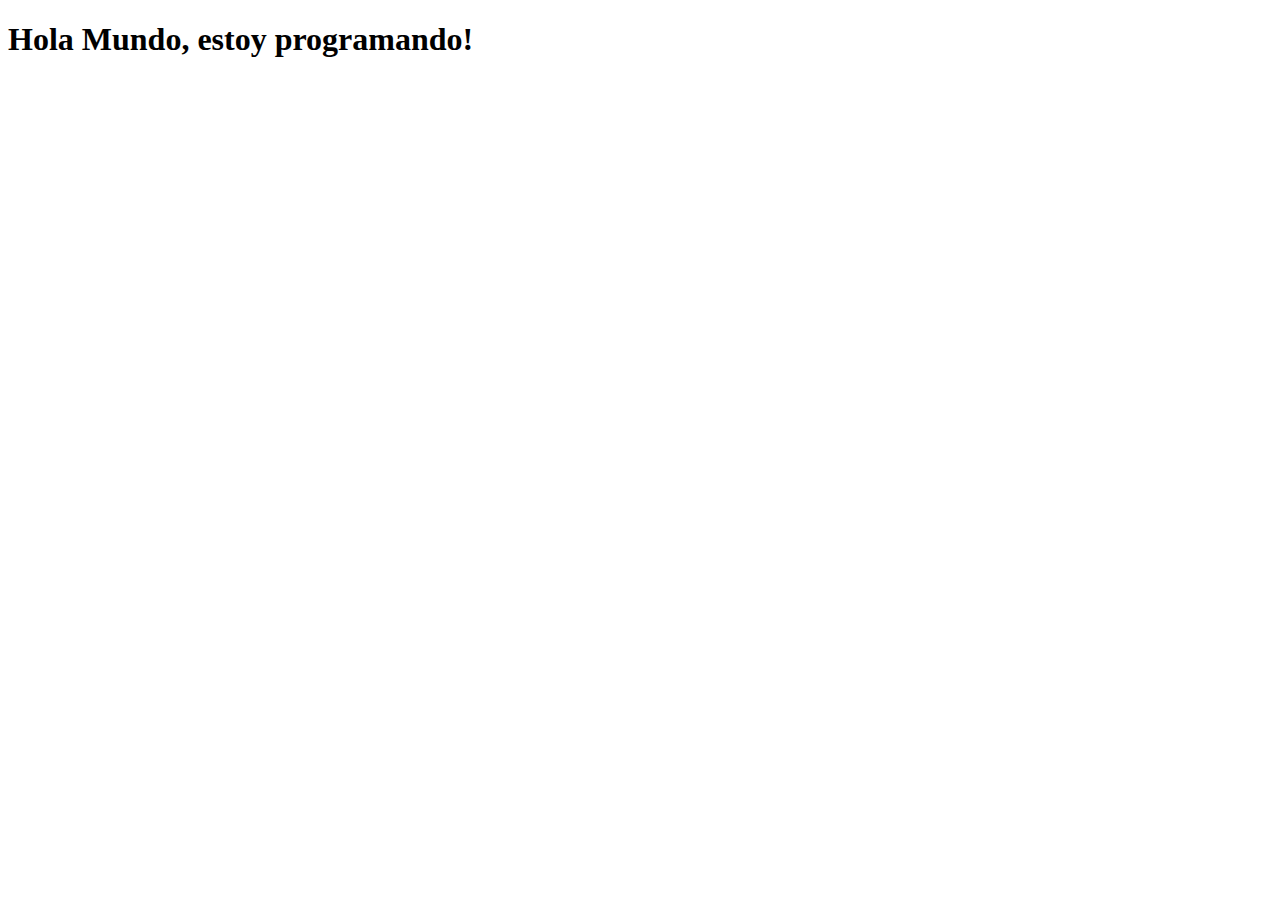
<file: index.html>
<!DOCTYPE html>
<html lang="en">
<head>
    <meta charset="UTF-8">
    <meta http-equiv="X-UA-Compatible" content="IE=edge">
    <meta name="viewport" content="width=device-width, initial-scale=1.0">
    <title>Document</title>
    
   <!--<script defer src="./src/index.js"></script>  -->

</head>
<body>
    <h1>Hola Mundo, estoy programando!</h1>
    <!-- 
        <script> 
        console.log('"Hola"');
    </script>
    -->
    <script src="./src/problemas/vacunacion.js"></script>
    <!--
    <script src="./src/constantes.js"></script>
    <script src="./src/variables.js"></script>
    <script src="./src/index.js"></script>
    <script src="./src/condicionales/ejemplo1.js"></script>
    <script src="./src/condicionales/if-anidado.js"></script>
     <script src="./src/condicionales/else-if.js"></script>
    <script src="./src/operadores-logicos/ejemplo-1.js"></script>
    -->

</body>
</html>
</file>
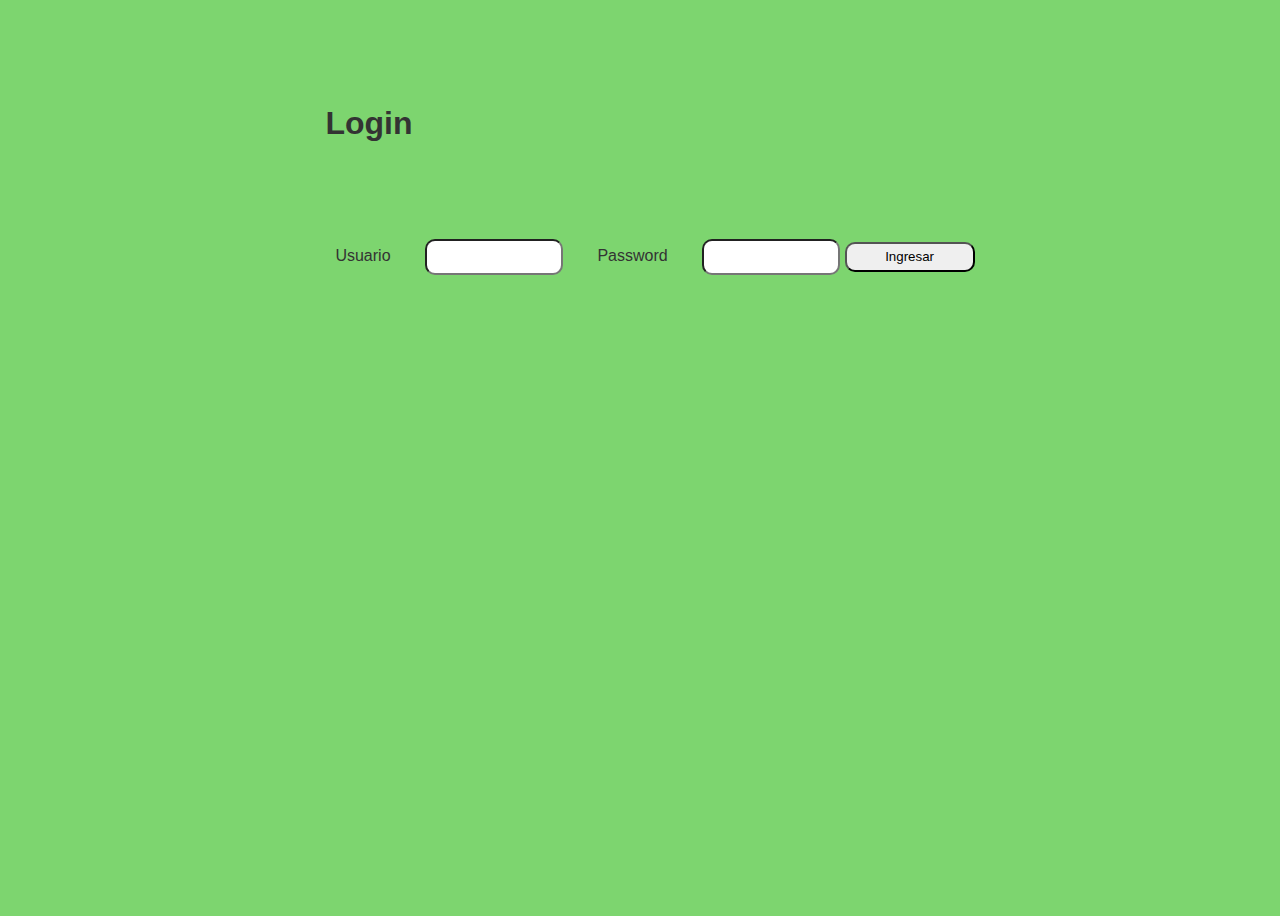
<file: cajero_ATM/index.html>
<!DOCTYPE html>
<html lang="en">

<head>
    <meta charset="UTF-8">
    <meta http-equiv="X-UA-Compatible" content="IE=edge">
    <meta name="viewport" content="width=device-width, initial-scale=1.0">
    <title>Document</title>
    <link rel="stylesheet" href="./css/style.css">
</head>

<body>
    <form action="">
        <h1>Login</h1>
        <label for="">Usuario</label>
        <input type="text" name="u" id="">
        <label for="">Password</label>
        <input type="password" name="c" id="">
        <input type="button" value="Ingresar" onclick="login(this.form)">
    </form>

    <script>
        function login(form) {
            if (form.u.value == "mali") {
                if (form.c.value == "222") {
                    location = "principal.html";
                } else {
                    alert("error de password");
                }
            } else {
                alert("error de usuario");
            }
        }
    </script>
   <script src="./src/index.js"></script>
</body>

</html>
</file>
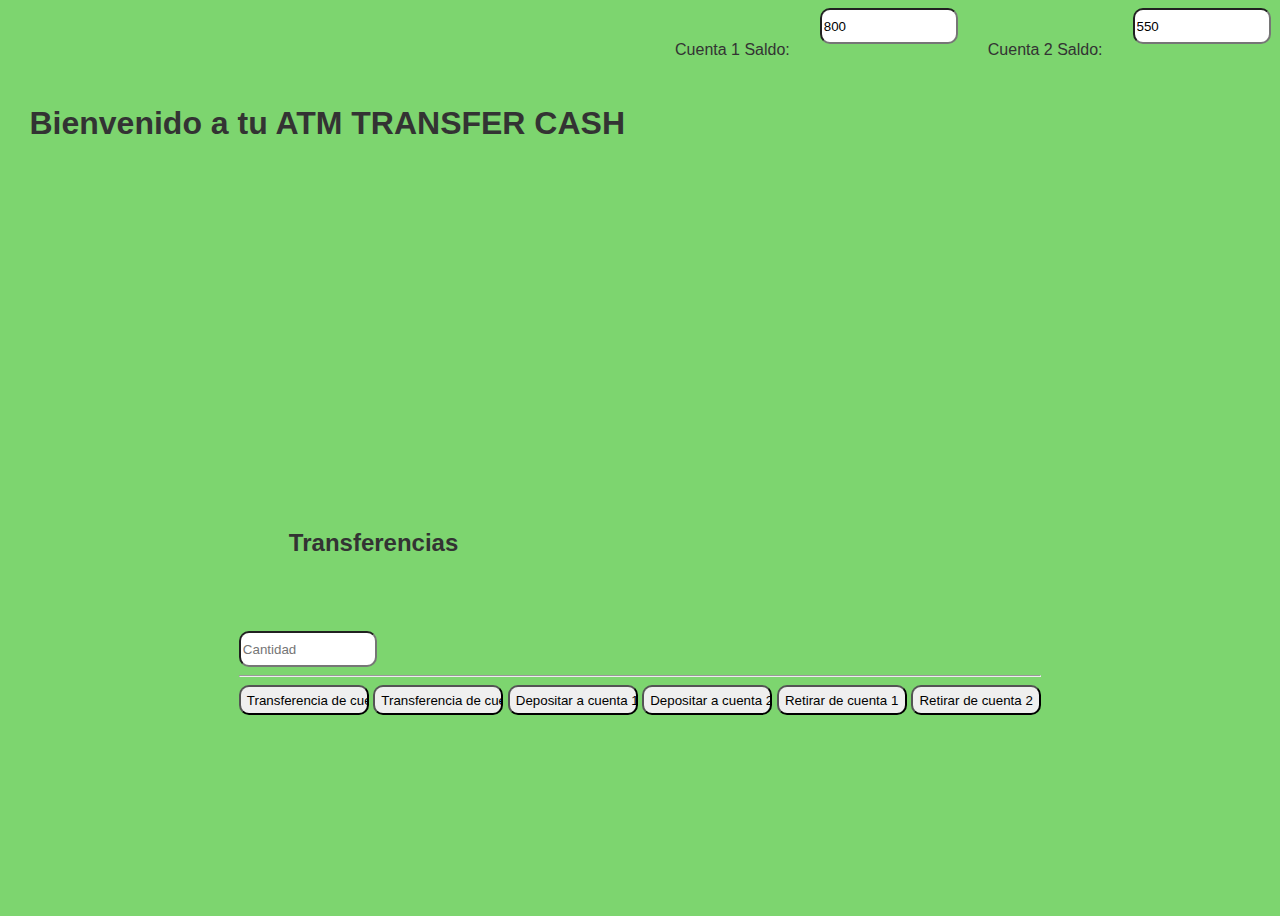
<file: cajero_ATM/principal.html>
<!DOCTYPE html>
<html lang="en">
<head>
    <meta charset="UTF-8">
    <meta http-equiv="X-UA-Compatible" content="IE=edge">
    <meta name="viewport" content="width=device-width, initial-scale=1.0">
    <title>Document</title>
    <link rel="stylesheet" href="./css/style.css">
</head>
<body>
    <h1>Bienvenido a tu ATM TRANSFER CASH</h1><br>
    <label for=""> Cuenta 1 Saldo: </label>
    <input type="text" name="Cantidad1" id="c1" value="800">
    <label for="">Cuenta 2 Saldo: </label>
    <input type="text" name="Cantidad2" id="c2" value="550">
    <form action=""><br>
        <h2>Transferencias</h2>
        <input type="text" name="" id="cant" placeholder="Cantidad"><br>
        <hr>
        <input type="button" value="Transferencia de cuenta 1 a 2" id="bt2" onclick="formula()">
        <input type="button" value="Transferencia de cuenta 2 a 1" id="bt3" onclick="formula2()">
        <input type="button" value="Depositar a cuenta 1" id="bt4" onclick="formula3()">
        <input type="button" value="Depositar a cuenta 2" id="bt5" onclick="formula4()">
        <input type="button" value="Retirar de cuenta 1" id="bt6" onclick="formula5()">
        <input type="button" value="Retirar de cuenta 2" id="bt7" onclick="formula6()">        
    </form>
      <script>
        function formula() {
            var cantidadT=parseInt(document.getElementById('cant').value);
            var cantidad1=parseInt(document.getElementById('c1').value);
            var cantidad2=parseInt(document.getElementById('c2').value);
            document.getElementById('c1').value=(cantidad1-cantidadT);
            document.getElementById('c2').value=(cantidad2+cantidadT);
        }
        function formula2() {
            var cantidadT=parseInt(document.getElementById('cant').value);
            var cantidad1=parseInt(document.getElementById('c1').value);
            var cantidad2=parseInt(document.getElementById('c2').value);
            document.getElementById('c1').value=(cantidad1+cantidadT);
            document.getElementById('c2').value=(cantidad2-cantidadT);
        }
        function formula3() {
            var cantidadT=parseInt(document.getElementById('cant').value);
            var cantidad1=parseInt(document.getElementById('c1').value);
            var cantidad2=parseInt(document.getElementById('c2').value);
            document.getElementById('c1').value=(cantidad1+cantidadT);
        }
        function formula4() {
            var cantidadT=parseInt(document.getElementById('cant').value);
            var cantidad1=parseInt(document.getElementById('c1').value);
            var cantidad2=parseInt(document.getElementById('c2').value);
            document.getElementById('c2').value=(cantidad2+cantidadT);
        }
        function formula5() {
            var cantidadT=parseInt(document.getElementById('cant').value);
            var cantidad1=parseInt(document.getElementById('c1').value);
            var cantidad2=parseInt(document.getElementById('c2').value);
            document.getElementById('c1').value=(cantidad1-cantidadT);
        }
        function formula6() {
            var cantidadT=parseInt(document.getElementById('cant').value);
            var cantidad1=parseInt(document.getElementById('c1').value);
            var cantidad2=parseInt(document.getElementById('c2').value);
            document.getElementById('c2').value=(cantidad2-cantidadT);
        }
    </script>
    
</body>
</html>
</file>
<file: cajero_ATM/css/style.css>
body {
    display: flex;
    background-color: #7dd56f;
    font-family: sans-serif;
    color: #333333;
    line-height: 1.5;
    height: 100vh;
    position: relative;
    align-items: flex-start;
    justify-content: center;
    background: linear-gradientto(to top left, #28b487, #7dd56f);
    flex-wrap: wrap;
}

h1{
  padding: 70px 20px;
      }

h2{
padding: 50px;
}

label{
padding: 30px;
}
input {
    width: 130px;
    height: 30px;
    border-radius: 10px;
}

button{
    padding: 50px;
}
</file>
